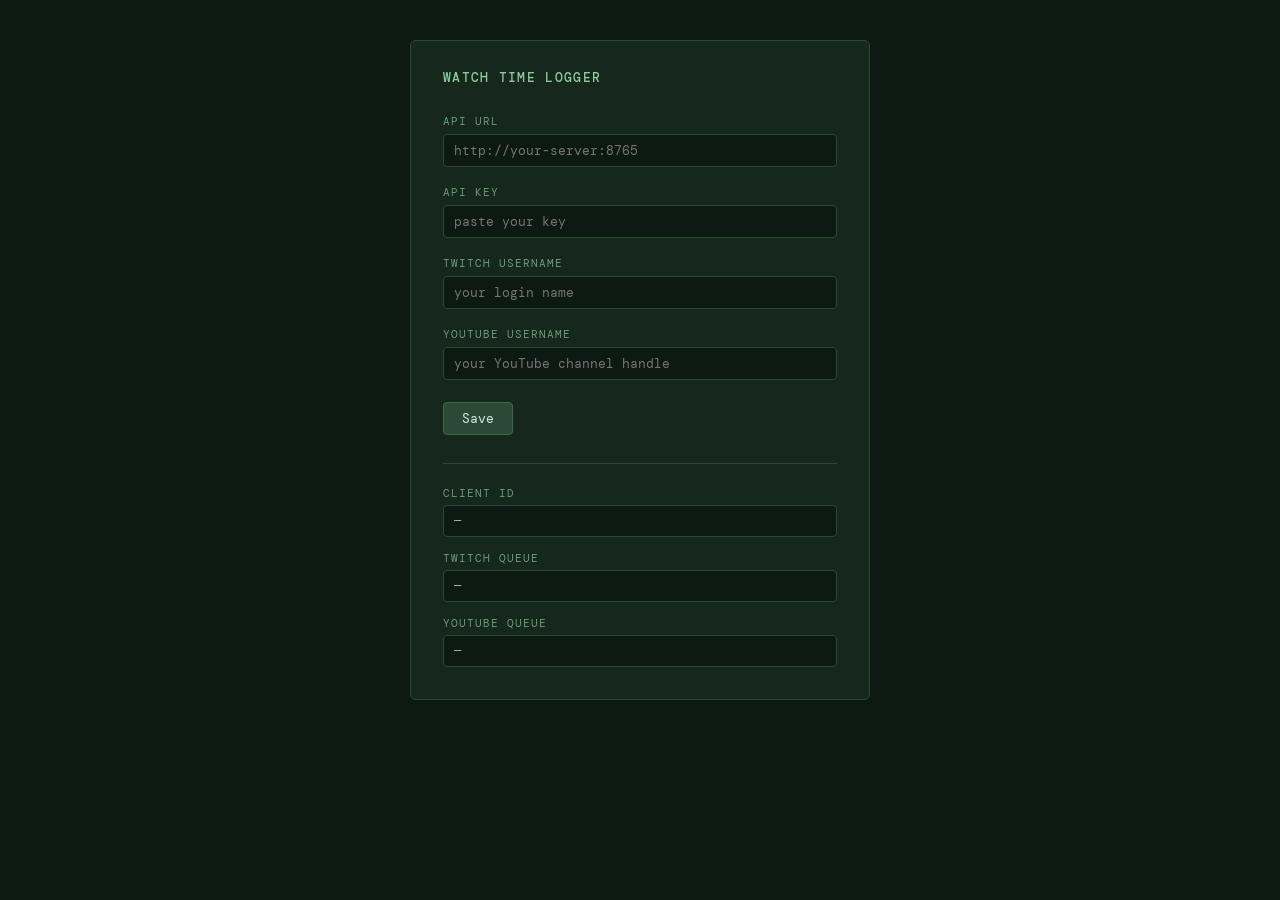
<file: extension/options.html>
<!doctype html>
<html lang="en">
<head>
  <meta charset="utf-8">
  <title>Watch Time Logger — Settings</title>
  <style>
    @import url('https://fonts.googleapis.com/css2?family=DM+Mono:ital,wght@0,400;0,500;1,400&display=swap');

    *, *::before, *::after { box-sizing: border-box; margin: 0; padding: 0; }

    body {
      min-height: 100vh;
      background: #0d1a14;
      color: #d4e4d6;
      font-family: 'DM Mono', 'Cascadia Code', 'Fira Code', ui-monospace, monospace;
      font-size: 13px;
      display: flex;
      align-items: flex-start;
      justify-content: center;
      padding: 40px 16px;
    }

    .panel {
      width: 100%;
      max-width: 460px;
      background: #16271e;
      border: 1px solid #2a4a36;
      border-radius: 6px;
      padding: 28px 32px 32px;
    }

    h1 {
      font-size: 13px;
      font-weight: 500;
      color: #8fca9c;
      letter-spacing: 0.1em;
      margin-bottom: 28px;
    }

    .field { margin-bottom: 18px; }

    label {
      display: block;
      font-size: 11px;
      color: #6a9a78;
      letter-spacing: 0.09em;
      text-transform: uppercase;
      margin-bottom: 6px;
    }

    input[type="url"],
    input[type="password"],
    input[type="text"] {
      width: 100%;
      background: #0d1a14;
      border: 1px solid #2a4a36;
      border-radius: 4px;
      color: #d4e4d6;
      font-family: inherit;
      font-size: 13px;
      padding: 7px 10px;
      outline: none;
      transition: border-color 0.15s;
    }

    input:focus { border-color: #4a8a5a; }

    .actions {
      display: flex;
      align-items: center;
      gap: 14px;
      margin-top: 22px;
      margin-bottom: 28px;
    }

    button {
      background: #2a4a36;
      border: 1px solid #3a6a4a;
      border-radius: 4px;
      color: #d4e4d6;
      cursor: pointer;
      font-family: inherit;
      font-size: 13px;
      padding: 7px 18px;
      transition: background 0.15s;
    }

    button:hover { background: #3a5a46; }
    button:active { background: #1d3629; }

    .status-msg {
      font-size: 12px;
      color: #8fca9c;
      min-height: 16px;
    }

    .status-msg.error { color: #d07070; }

    hr {
      border: none;
      border-top: 1px solid #2a4a36;
      margin-bottom: 22px;
    }

    .info-grid { display: grid; gap: 14px; }

    .info-label {
      font-size: 11px;
      color: #6a9a78;
      letter-spacing: 0.09em;
      text-transform: uppercase;
      margin-bottom: 5px;
    }

    .info-value {
      background: #0d1a14;
      border: 1px solid #2a4a36;
      border-radius: 4px;
      padding: 7px 10px;
      font-size: 12px;
      color: #8fca9c;
      word-break: break-all;
    }
  </style>
</head>
<body>
  <div class="panel">
    <h1>WATCH TIME LOGGER</h1>

    <div class="field">
      <label for="apiUrl">API URL</label>
      <input id="apiUrl" type="url" placeholder="http://your-server:8765">
    </div>

    <div class="field">
      <label for="apiKey">API Key</label>
      <input id="apiKey" type="password" placeholder="paste your key">
    </div>

    <div class="field">
      <label for="twitchUser">Twitch Username</label>
      <input id="twitchUser" type="text" placeholder="your login name">
    </div>

    <div class="field">
      <label for="youtubeUser">YouTube Username</label>
      <input id="youtubeUser" type="text" placeholder="your YouTube channel handle">
    </div>

    <div class="actions">
      <button id="save">Save</button>
      <span class="status-msg" id="statusMsg"></span>
    </div>

    <hr>

    <div class="info-grid">
      <div>
        <div class="info-label">Client ID</div>
        <div class="info-value" id="clientId">—</div>
      </div>
      <div>
        <div class="info-label">Twitch Queue</div>
        <div class="info-value" id="queueLen">—</div>
      </div>
      <div>
        <div class="info-label">YouTube Queue</div>
        <div class="info-value" id="ytQueueLen">—</div>
      </div>
    </div>
  </div>
  <script src="options.js"></script>
</body>
</html>
</file>
